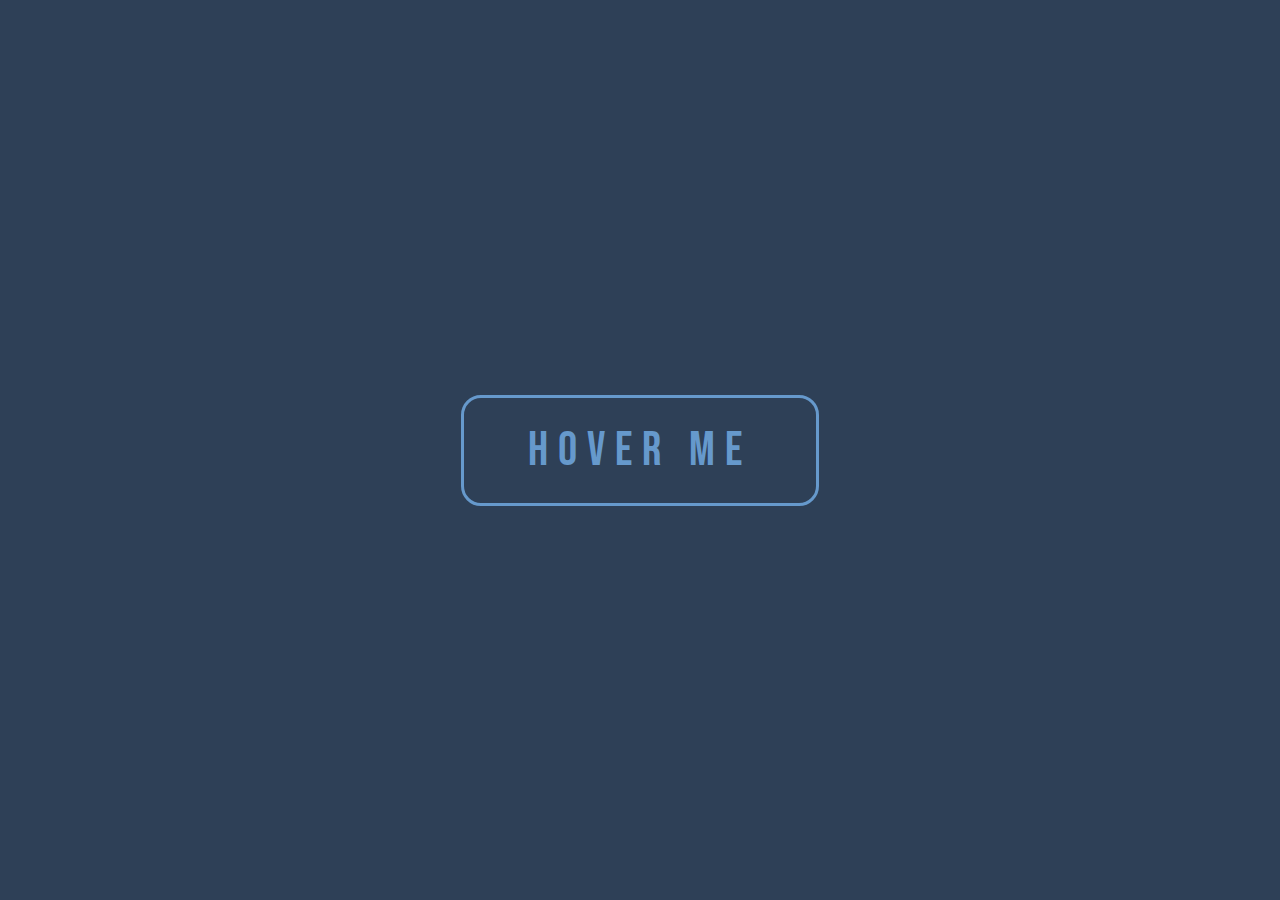
<file: button-skew-effect/index.html>
<!DOCTYPE html>
<html lang="en">
<head>
    <meta charset="UTF-8">
    <meta http-equiv="X-UA-Compatible" content="IE=edge">
    <meta name="viewport" content="width=device-width, initial-scale=1.0">
    <link rel="preconnect" href="https://fonts.googleapis.com" />
    <link rel="preconnect" href="https://fonts.gstatic.com" crossorigin />
    <link
            href="https://fonts.googleapis.com/css2?family=Bebas+Neue&display=swap"
            rel="stylesheet"
        />
    <link rel="stylesheet" href="./style.css">
    <title>Skew Effect</title>
</head>
<body>

    <button>Hover me</button>
    
</body>
</html>
</file>
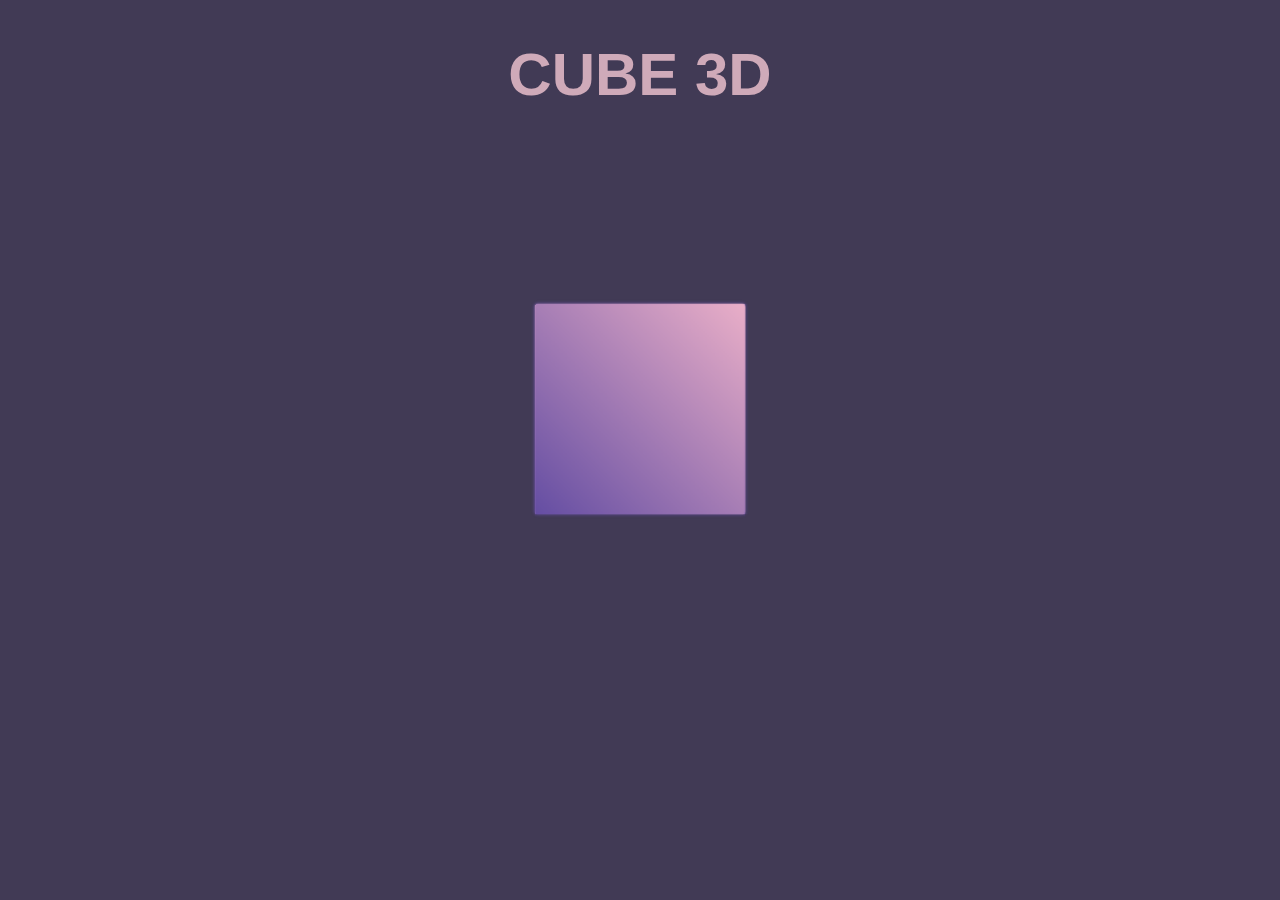
<file: cube-3d/index.html>
<!DOCTYPE html>
<html lang="en">
  <head>
    <meta charset="UTF-8" />
    <meta http-equiv="X-UA-Compatible" content="IE=edge" />
    <meta name="viewport" content="width=device-width, initial-scale=1.0" />
    <link rel="stylesheet" href="style.css" />
    <title>Cube 3D</title>
  </head>
  <body>
    <h1>CUBE 3D</h1>
    <div class="context">
      <div class="cube">
        <div class="face front"></div>
        <div class="face back"></div>
        <div class="face left"></div>
        <div class="face right"></div>
        <div class="face top"></div>
        <div class="face bottom"></div>
      </div>
    </div>
  </body>
</html>
</file>
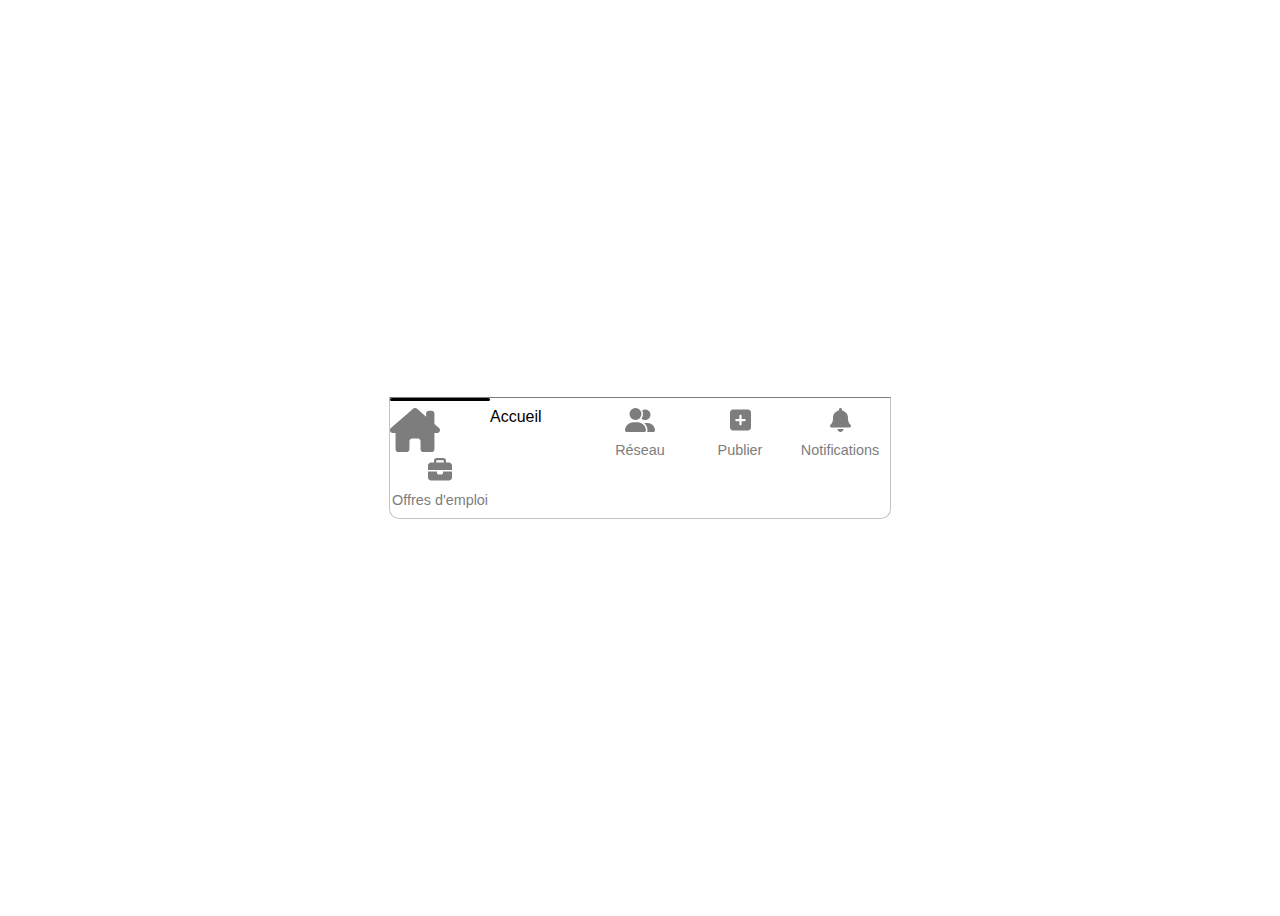
<file: linkedin-navbar-clone/index.html>
<!DOCTYPE html>
<html lang="fr">
    <head>
        <meta charset="UTF-8" />
        <meta http-equiv="X-UA-Compatible" content="IE=edge" />
        <meta name="viewport" content="width=device-width, initial-scale=1.0" />
        <link rel="preconnect" href="https://fonts.googleapis.com" />
        <link rel="preconnect" href="https://fonts.gstatic.com" crossorigin />
        <link
            href="https://fonts.googleapis.com/css2?family=Public+Sans:ital,wght@0,300;0,400;0,700;1,300;1,400;1,700&family=Red+Hat+Display:wght@300&display=swap"
            rel="stylesheet"
        />
        <link rel="stylesheet" href="style.css" />
        <title>LinkedIn Navbar Clone</title>
    </head>
    <body>
        <nav class="navbar">
            <span class="selector"></span
            <div data-index="0" class="item current">
                <svg xmlns="http://www.w3.org/2000/svg" viewBox="0 0 576 512">
                    <!--! Font Awesome Pro 6.4.0 by @fontawesome - https://fontawesome.com License - https://fontawesome.com/license (Commercial License) Copyright 2023 Fonticons, Inc. -->
                    <path
                        d="M543.8 287.6c17 0 32-14 32-32.1c1-9-3-17-11-24L512 185V64c0-17.7-14.3-32-32-32H448c-17.7 0-32 14.3-32 32v36.7L309.5 7c-6-5-14-7-21-7s-15 1-22 8L10 231.5c-7 7-10 15-10 24c0 18 14 32.1 32 32.1h32v69.7c-.1 .9-.1 1.8-.1 2.8V472c0 22.1 17.9 40 40 40h16c1.2 0 2.4-.1 3.6-.2c1.5 .1 3 .2 4.5 .2H160h24c22.1 0 40-17.9 40-40V448 384c0-17.7 14.3-32 32-32h64c17.7 0 32 14.3 32 32v64 24c0 22.1 17.9 40 40 40h24 32.5c1.4 0 2.8 0 4.2-.1c1.1 .1 2.2 .1 3.3 .1h16c22.1 0 40-17.9 40-40V455.8c.3-2.6 .5-5.3 .5-8.1l-.7-160.2h32z"
                    />
                </svg>
                <span>Accueil</span>
            </div>
            <div data-index="1" class="item">
                <svg xmlns="http://www.w3.org/2000/svg" viewBox="0 0 640 512">
                    <!--! Font Awesome Pro 6.4.0 by @fontawesome - https://fontawesome.com License - https://fontawesome.com/license (Commercial License) Copyright 2023 Fonticons, Inc. -->
                    <path
                        d="M96 128a128 128 0 1 1 256 0A128 128 0 1 1 96 128zM0 482.3C0 383.8 79.8 304 178.3 304h91.4C368.2 304 448 383.8 448 482.3c0 16.4-13.3 29.7-29.7 29.7H29.7C13.3 512 0 498.7 0 482.3zM609.3 512H471.4c5.4-9.4 8.6-20.3 8.6-32v-8c0-60.7-27.1-115.2-69.8-151.8c2.4-.1 4.7-.2 7.1-.2h61.4C567.8 320 640 392.2 640 481.3c0 17-13.8 30.7-30.7 30.7zM432 256c-31 0-59-12.6-79.3-32.9C372.4 196.5 384 163.6 384 128c0-26.8-6.6-52.1-18.3-74.3C384.3 40.1 407.2 32 432 32c61.9 0 112 50.1 112 112s-50.1 112-112 112z"
                    />
                </svg>
                <span>Réseau</span>
            </div>
            <div data-index="2" class="item">
                <svg xmlns="http://www.w3.org/2000/svg" viewBox="0 0 448 512">
                    <!--! Font Awesome Pro 6.4.0 by @fontawesome - https://fontawesome.com License - https://fontawesome.com/license (Commercial License) Copyright 2023 Fonticons, Inc. -->
                    <path
                        d="M64 32C28.7 32 0 60.7 0 96V416c0 35.3 28.7 64 64 64H384c35.3 0 64-28.7 64-64V96c0-35.3-28.7-64-64-64H64zM200 344V280H136c-13.3 0-24-10.7-24-24s10.7-24 24-24h64V168c0-13.3 10.7-24 24-24s24 10.7 24 24v64h64c13.3 0 24 10.7 24 24s-10.7 24-24 24H248v64c0 13.3-10.7 24-24 24s-24-10.7-24-24z"
                    />
                </svg>
                <span>Publier</span>
            </div>
            <div data-index="3" class="item">
                <svg xmlns="http://www.w3.org/2000/svg" viewBox="0 0 448 512">
                    <!--! Font Awesome Pro 6.4.0 by @fontawesome - https://fontawesome.com License - https://fontawesome.com/license (Commercial License) Copyright 2023 Fonticons, Inc. -->
                    <path
                        d="M224 0c-17.7 0-32 14.3-32 32V51.2C119 66 64 130.6 64 208v18.8c0 47-17.3 92.4-48.5 127.6l-7.4 8.3c-8.4 9.4-10.4 22.9-5.3 34.4S19.4 416 32 416H416c12.6 0 24-7.4 29.2-18.9s3.1-25-5.3-34.4l-7.4-8.3C401.3 319.2 384 273.9 384 226.8V208c0-77.4-55-142-128-156.8V32c0-17.7-14.3-32-32-32zm45.3 493.3c12-12 18.7-28.3 18.7-45.3H224 160c0 17 6.7 33.3 18.7 45.3s28.3 18.7 45.3 18.7s33.3-6.7 45.3-18.7z"
                    />
                </svg>
                <span>Notifications</span>
            </div>
            <div data-index="4" class="item">
                <svg xmlns="http://www.w3.org/2000/svg" viewBox="0 0 512 512">
                    <!--! Font Awesome Pro 6.4.0 by @fontawesome - https://fontawesome.com License - https://fontawesome.com/license (Commercial License) Copyright 2023 Fonticons, Inc. -->
                    <path
                        d="M184 48H328c4.4 0 8 3.6 8 8V96H176V56c0-4.4 3.6-8 8-8zm-56 8V96H64C28.7 96 0 124.7 0 160v96H192 320 512V160c0-35.3-28.7-64-64-64H384V56c0-30.9-25.1-56-56-56H184c-30.9 0-56 25.1-56 56zM512 288H320v32c0 17.7-14.3 32-32 32H224c-17.7 0-32-14.3-32-32V288H0V416c0 35.3 28.7 64 64 64H448c35.3 0 64-28.7 64-64V288z"
                    />
                </svg>
                <span>Offres d'emploi</span>
            </div>
        </nav>

        <script src="script.js"></script>
    </body>
</html>
</file>
<file: button-skew-effect/style.css>
*, ::before, ::after {
    box-sizing: border-box;
    padding: 0;
    margin: 0;
}

body {
    min-height: 100vh;
    width: 100vw;
    display: flex;
    justify-content: center;
    align-items: center;
    background-color: #2E4057;
}

button {
    position: relative;
    z-index: 1;
    padding: 1.5rem 4rem;
    font-family: 'Bebas Neue', sans-serif;
    font-size: 3rem;
    text-transform: uppercase;
    letter-spacing: 0.625rem; /* 10px */
    color: #6699CC;
    background-color: #2E4057;
    border: 3px solid #6699CC;
    border-radius: 1.25rem; /* 20px */
    overflow: hidden;
    cursor: pointer;
    transition: color 0.6s ease-out;
}

/* Skew element */
button::before {
    content: "";
    position: absolute;
    top: 0;
    left: 0;
    background-color: #6699CC;
    height: 100%;
    width: 120%;
    z-index: -1;
    transform: skewX(-20deg) translateX(-105%);
    transition: transform 0.6s ease-out;
}

/* Skew effect */
button:hover::before {
    transform: translateX(-5%);
}

/* Transition couleur de texte */
button:hover {
    color: #2E4057;
}
</file>
<file: cube-3d/style.css>
body {
    background-color: #413a55;
} 

/* Titre */
h1 {
    font-family: 'Menlo', sans-serif;
    font-size: 60px;
    text-align: center;
    color: #cfaab9;
}

/* Conteneur du cube et contexte de la perspective */
.context {
  width: 200px;
  height: 200px;
  margin: 200px auto 0;
  perspective: 2000px;
  display: flex;
  justify-content: center;
  align-items: center;
}

/* Conteneur des faces */
.cube {
  width: 100%;
  height: 100%;
  position: relative;
  transform-style: preserve-3d;
  animation: cubeRotation 10s linear infinite;
}

/* Animation du cube */
@keyframes cubeRotation {
  to {
    transform: rotateX(360deg) rotateY(360Deg);
  }
}

/* Faces */
.face {
  width: 200px;
  height: 200px;
  position: absolute;
  top: 0;
  left: 0;
  background: linear-gradient(45deg, #654ea3, #eaafc8);
  border-radius: 3px;
  box-shadow: 0px 0px 3px #654ea3;
}

/* Positionnement dans l'espace cube de chaque face */
.face.front {
  transform: translateZ(100px) rotateX(0deg);
}
.face.back {
  transform: translateZ(-100px) rotateX(180deg);
}
.face.left {
  transform: translateX(-100px) rotateY(-90deg);
}
.face.right {
  transform: translateX(100px) rotateY(90deg);
}
.face.top {
  transform: translateY(-100px) rotateX(-90deg);
}
.face.bottom {
  transform: translateY(100px) rotateX(90deg);
}
</file>
<file: linkedin-navbar-clone/style.css>
body {
    min-height: 100vh;
    display: flex;
    justify-content: center;
    align-items: center;
    font-family: 'Red Hat', sans-serif;
}

.navbar {
    position: relative;
    width: 500px;
    display: grid;
    grid-template-columns: repeat(5, 1fr);
    grid-auto-rows: 50px;
    padding-block: 10px;
    border-top: 1px solid rgb(125, 125, 125);
    border-inline: 1px solid rgb(195, 195, 195);
    border-bottom: 1px solid rgb(195, 195, 195);
    border-bottom-left-radius: 10px;
    border-bottom-right-radius: 10px;
}

.selector {
    width: 20%;
    height: 3px;
    position: absolute;
    top: 0;
    left: 0;
    border-radius: 3px;
    background-color: black;
    transition: transform 0.3s ease-out;
}

.item {
    display: flex;
    flex-direction: column;
    justify-content: space-between;
    align-items: center;
    gap: 10px;
    font-size: 0.9rem;
    color: rgb(125, 125, 125);
    cursor: pointer;
    transition: all 0.3s ease-out;
}

.item.current {
    color: rgb(0, 0, 0);
}

.item span, svg {
    pointer-events: none;
}

svg {
    max-width: 50%;
}

svg path {
    fill: rgb(125, 125, 125);
}

.item.current path {
    fill: rgb(0, 0, 0);
}
</file>
